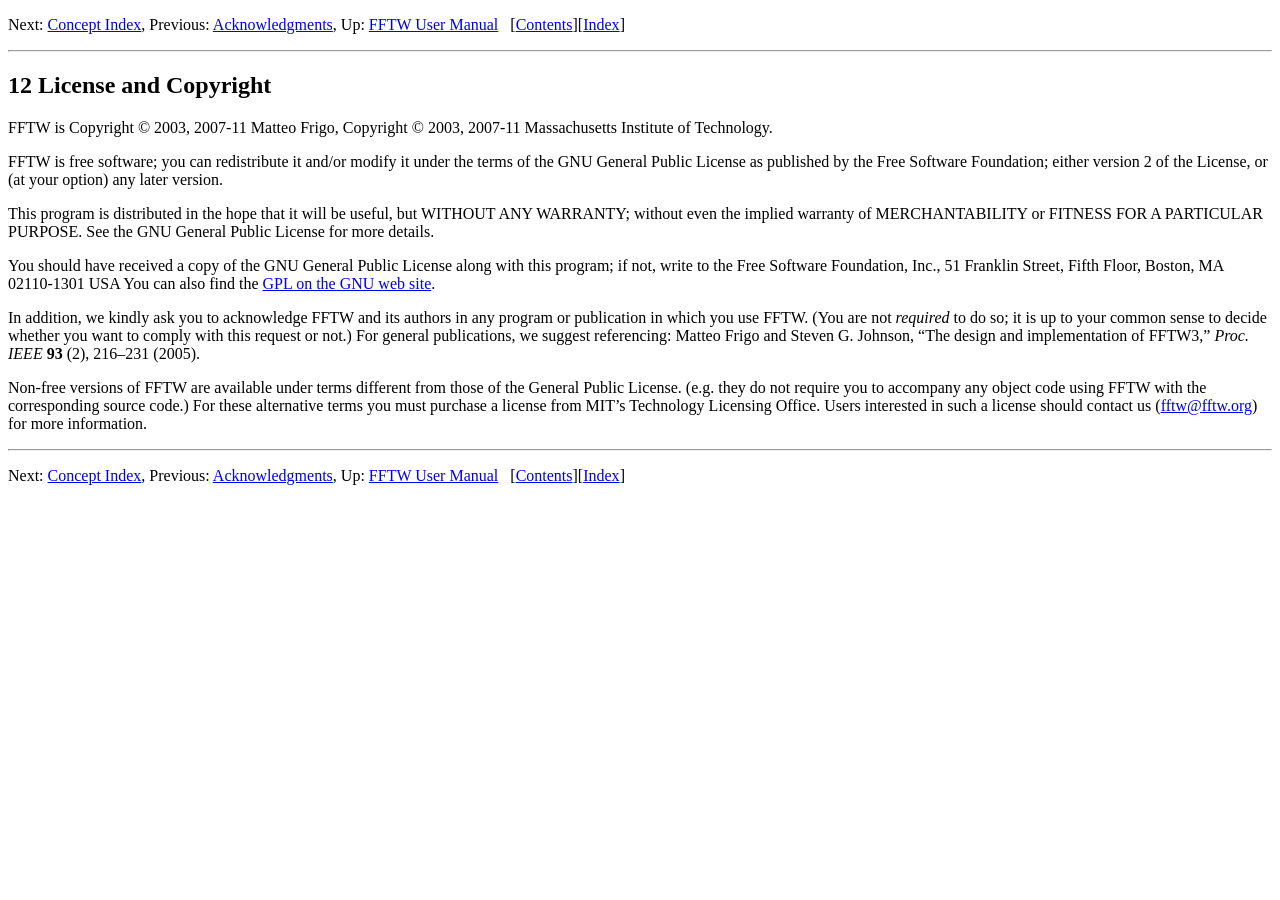
<file: licenses/msys2/source-notices/mingw-w64-fftw/fftw-3.3.11/doc/html/License-and-Copyright.html>
<!DOCTYPE html>
<html>
<!-- Created by GNU Texinfo 7.1.1, https://www.gnu.org/software/texinfo/ -->
<head>
<meta http-equiv="Content-Type" content="text/html; charset=utf-8">
<!-- This manual is for FFTW
(version 3.3.11, 18 April 2026).

Copyright © 2003 Matteo Frigo.

Copyright © 2003 Massachusetts Institute of Technology.

Permission is granted to make and distribute verbatim copies of this
manual provided the copyright notice and this permission notice are
preserved on all copies.

Permission is granted to copy and distribute modified versions of this
manual under the conditions for verbatim copying, provided that the
entire resulting derived work is distributed under the terms of a
permission notice identical to this one.

Permission is granted to copy and distribute translations of this manual
into another language, under the above conditions for modified versions,
except that this permission notice may be stated in a translation
approved by the Free Software Foundation. -->
<title>License and Copyright (FFTW 3.3.11)</title>

<meta name="description" content="License and Copyright (FFTW 3.3.11)">
<meta name="keywords" content="License and Copyright (FFTW 3.3.11)">
<meta name="resource-type" content="document">
<meta name="distribution" content="global">
<meta name="Generator" content="makeinfo">
<meta name="viewport" content="width=device-width,initial-scale=1">

<link href="index.html" rel="start" title="Top">
<link href="Concept-Index.html" rel="index" title="Concept Index">
<link href="index.html#SEC_Contents" rel="contents" title="Table of Contents">
<link href="index.html" rel="up" title="Top">
<link href="Concept-Index.html" rel="next" title="Concept Index">
<link href="Acknowledgments.html" rel="prev" title="Acknowledgments">
<style type="text/css">
<!--
a.copiable-link {visibility: hidden; text-decoration: none; line-height: 0em}
span:hover a.copiable-link {visibility: visible}
-->
</style>


</head>

<body lang="en">
<div class="chapter-level-extent" id="License-and-Copyright">
<div class="nav-panel">
<p>
Next: <a href="Concept-Index.html" accesskey="n" rel="next">Concept Index</a>, Previous: <a href="Acknowledgments.html" accesskey="p" rel="prev">Acknowledgments</a>, Up: <a href="index.html" accesskey="u" rel="up">FFTW User Manual</a> &nbsp; [<a href="index.html#SEC_Contents" title="Table of contents" rel="contents">Contents</a>][<a href="Concept-Index.html" title="Index" rel="index">Index</a>]</p>
</div>
<hr>
<h2 class="chapter" id="License-and-Copyright-1"><span>12 License and Copyright<a class="copiable-link" href="#License-and-Copyright-1"> &para;</a></span></h2>

<p>FFTW is Copyright &copy; 2003, 2007-11 Matteo Frigo, Copyright
&copy; 2003, 2007-11 Massachusetts Institute of Technology.
</p>
<p>FFTW is free software; you can redistribute it and/or modify
it under the terms of the GNU General Public License as published by
the Free Software Foundation; either version 2 of the License, or
(at your option) any later version.
</p>
<p>This program is distributed in the hope that it will be useful,
but WITHOUT ANY WARRANTY; without even the implied warranty of
MERCHANTABILITY or FITNESS FOR A PARTICULAR PURPOSE.  See the
GNU General Public License for more details.
</p>
<p>You should have received a copy of the GNU General Public License along
with this program; if not, write to the Free Software Foundation, Inc.,
51 Franklin Street, Fifth Floor, Boston, MA 02110-1301 USA You can also
find the <a class="uref" href="http://www.gnu.org/licenses/gpl-2.0.html">GPL on the GNU
web site</a>.
</p>
<p>In addition, we kindly ask you to acknowledge FFTW and its authors in
any program or publication in which you use FFTW.  (You are not
<em class="emph">required</em> to do so; it is up to your common sense to decide
whether you want to comply with this request or not.)  For general
publications, we suggest referencing: Matteo Frigo and Steven
G. Johnson, &ldquo;The design and implementation of FFTW3,&rdquo;
<i class="i">Proc. IEEE</i> <b class="b">93</b> (2), 216&ndash;231 (2005).
</p>
<p>Non-free versions of FFTW are available under terms different from those
of the General Public License. (e.g. they do not require you to
accompany any object code using FFTW with the corresponding source
code.)  For these alternative terms you must purchase a license from MIT&rsquo;s
Technology Licensing Office.  Users interested in such a license should
contact us (<a class="email" href="mailto:fftw@fftw.org">fftw@fftw.org</a>) for more information.
</p>

</div>
<hr>
<div class="nav-panel">
<p>
Next: <a href="Concept-Index.html">Concept Index</a>, Previous: <a href="Acknowledgments.html">Acknowledgments</a>, Up: <a href="index.html">FFTW User Manual</a> &nbsp; [<a href="index.html#SEC_Contents" title="Table of contents" rel="contents">Contents</a>][<a href="Concept-Index.html" title="Index" rel="index">Index</a>]</p>
</div>



</body>
</html>
</file>
